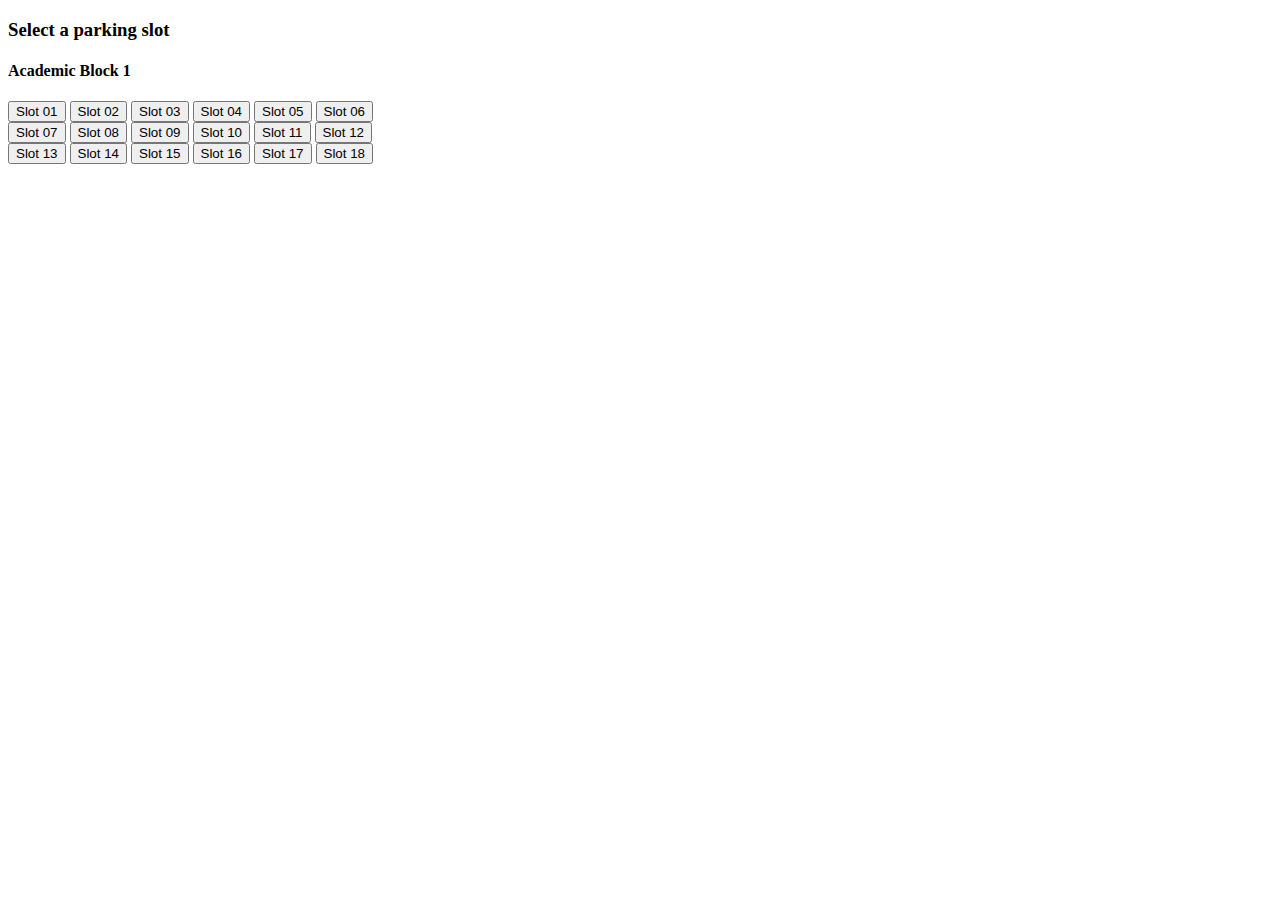
<file: parkingKc.html>
<!doctype html>
<html lang="en">
  <head>
    <!-- Required meta tags -->
    <meta charset="utf-8">
    <meta name="viewport" content="width=device-width, initial-scale=1">

    <!-- Bootstrap CSS -->
    <link href="https://cdn.jsdelivr.net/npm/bootstrap@5.0.2/dist/css/bootstrap.min.css" rel="stylesheet" integrity="sha384-EVSTQN3/azprG1Anm3QDgpJLIm9Nao0Yz1ztcQTwFspd3yD65VohhpuuCOmLASjC" crossorigin="anonymous">

    <title>Parkspot</title>
  </head>
  <body>
    <section>
        <div class="container">
            <nav class="navbar navbar-dark bg-dark text-light justify-content-center p-3">
                <h3>Select a parking slot</h3>
            </nav>
        </div>
    </section>
    <section>
        <div class="container">
            <div class="p-5 text-center">
                <h4>Academic Block 1</h4>
            </div>
            <div class="p-2 text-center">
                <button onclick="location.href='parkingSp.html'" type="button" class="btn btn-outline-dark p-3 mx-2">Slot 01</button>
                <button onclick="location.href='parkingSp.html'" type="button" class="btn btn-outline-dark p-3 mx-2">Slot 02</button>
                <button onclick="location.href='parkingSp.html'" type="button" class="btn btn-outline-dark p-3 mx-2">Slot 03</button>
                <button onclick="location.href='parkingSp.html'" type="button" class="btn btn-outline-dark p-3 mx-2">Slot 04</button>
                <button onclick="location.href='parkingSp.html'" type="button" class="btn btn-outline-dark p-3 mx-2">Slot 05</button>
                <button onclick="location.href='parkingSp.html'" type="button" class="btn btn-outline-dark p-3 mx-2">Slot 06</button>
            </div>
            <div class="p-2 text-center">
                <button onclick="location.href='parkingSp.html'" type="button" class="btn btn-outline-dark p-3 mx-2">Slot 07</button>
                <button onclick="location.href='parkingSp.html'" type="button" class="btn btn-outline-dark p-3 mx-2">Slot 08</button>
                <button onclick="location.href='parkingSp.html'" type="button" class="btn btn-outline-dark p-3 mx-2">Slot 09</button>
                <button onclick="location.href='parkingSp.html'" type="button" class="btn btn-outline-dark p-3 mx-2">Slot 10</button>
                <button onclick="location.href='parkingSp.html'" type="button" class="btn btn-outline-dark p-3 mx-2">Slot 11</button>
                <button onclick="location.href='parkingSp.html'" type="button" class="btn btn-outline-dark p-3 mx-2">Slot 12</button>
            </div>
            <div class="p-2 text-center">
                <button onclick="location.href='parkingSp.html'" type="button" class="btn btn-outline-dark p-3 mx-2">Slot 13</button>
                <button onclick="location.href='parkingSp.html'" type="button" class="btn btn-outline-dark p-3 mx-2">Slot 14</button>
                <button onclick="location.href='parkingSp.html'" type="button" class="btn btn-outline-dark p-3 mx-2">Slot 15</button>
                <button onclick="location.href='parkingSp.html'" type="button" class="btn btn-outline-dark p-3 mx-2">Slot 16</button>
                <button onclick="location.href='parkingSp.html'" type="button" class="btn btn-outline-dark p-3 mx-2">Slot 17</button>
                <button onclick="location.href='parkingSp.html'" type="button" class="btn btn-outline-dark p-3 mx-2">Slot 18</button>
            </div>            
        </div>
    </section>

   
    <script src="https://cdn.jsdelivr.net/npm/bootstrap@5.0.2/dist/js/bootstrap.bundle.min.js" integrity="sha384-MrcW6ZMFYlzcLA8Nl+NtUVF0sA7MsXsP1UyJoMp4YLEuNSfAP+JcXn/tWtIaxVXM" crossorigin="anonymous"></script>
  </body>
</html>
</file>
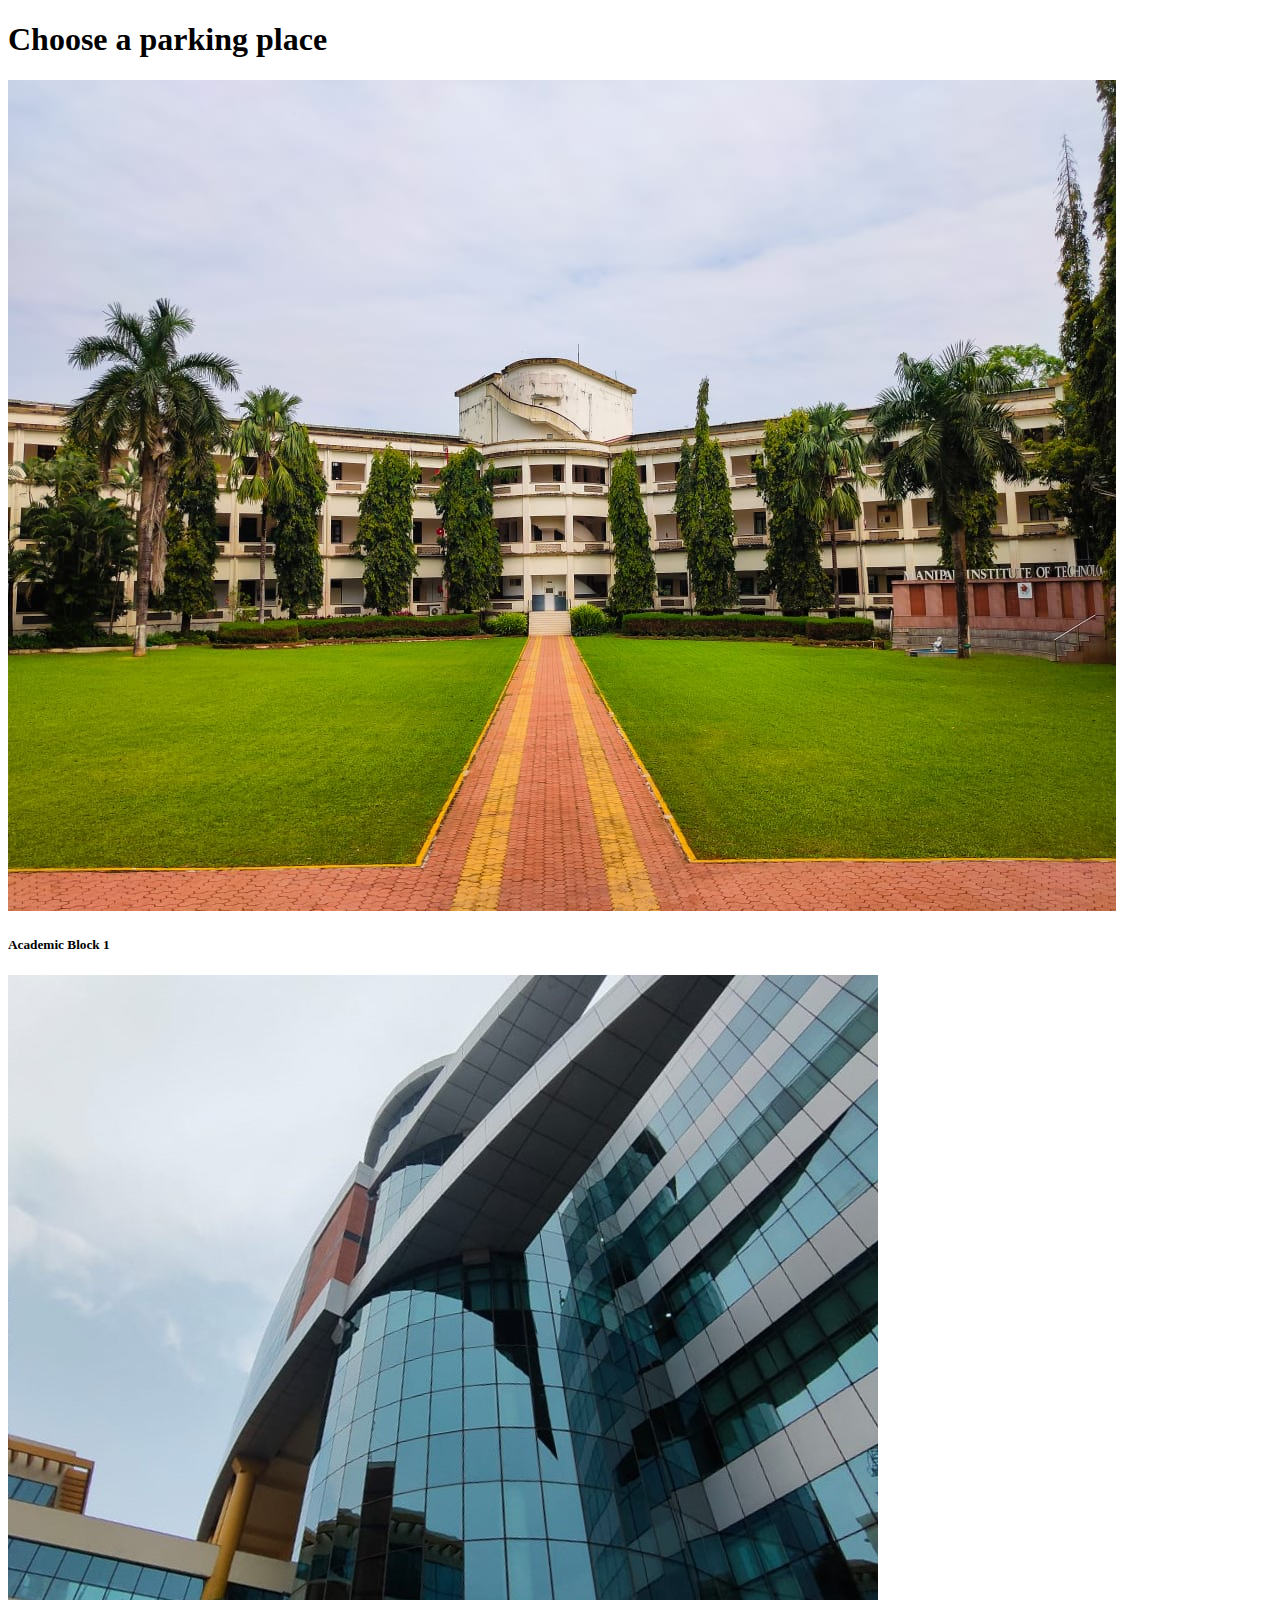
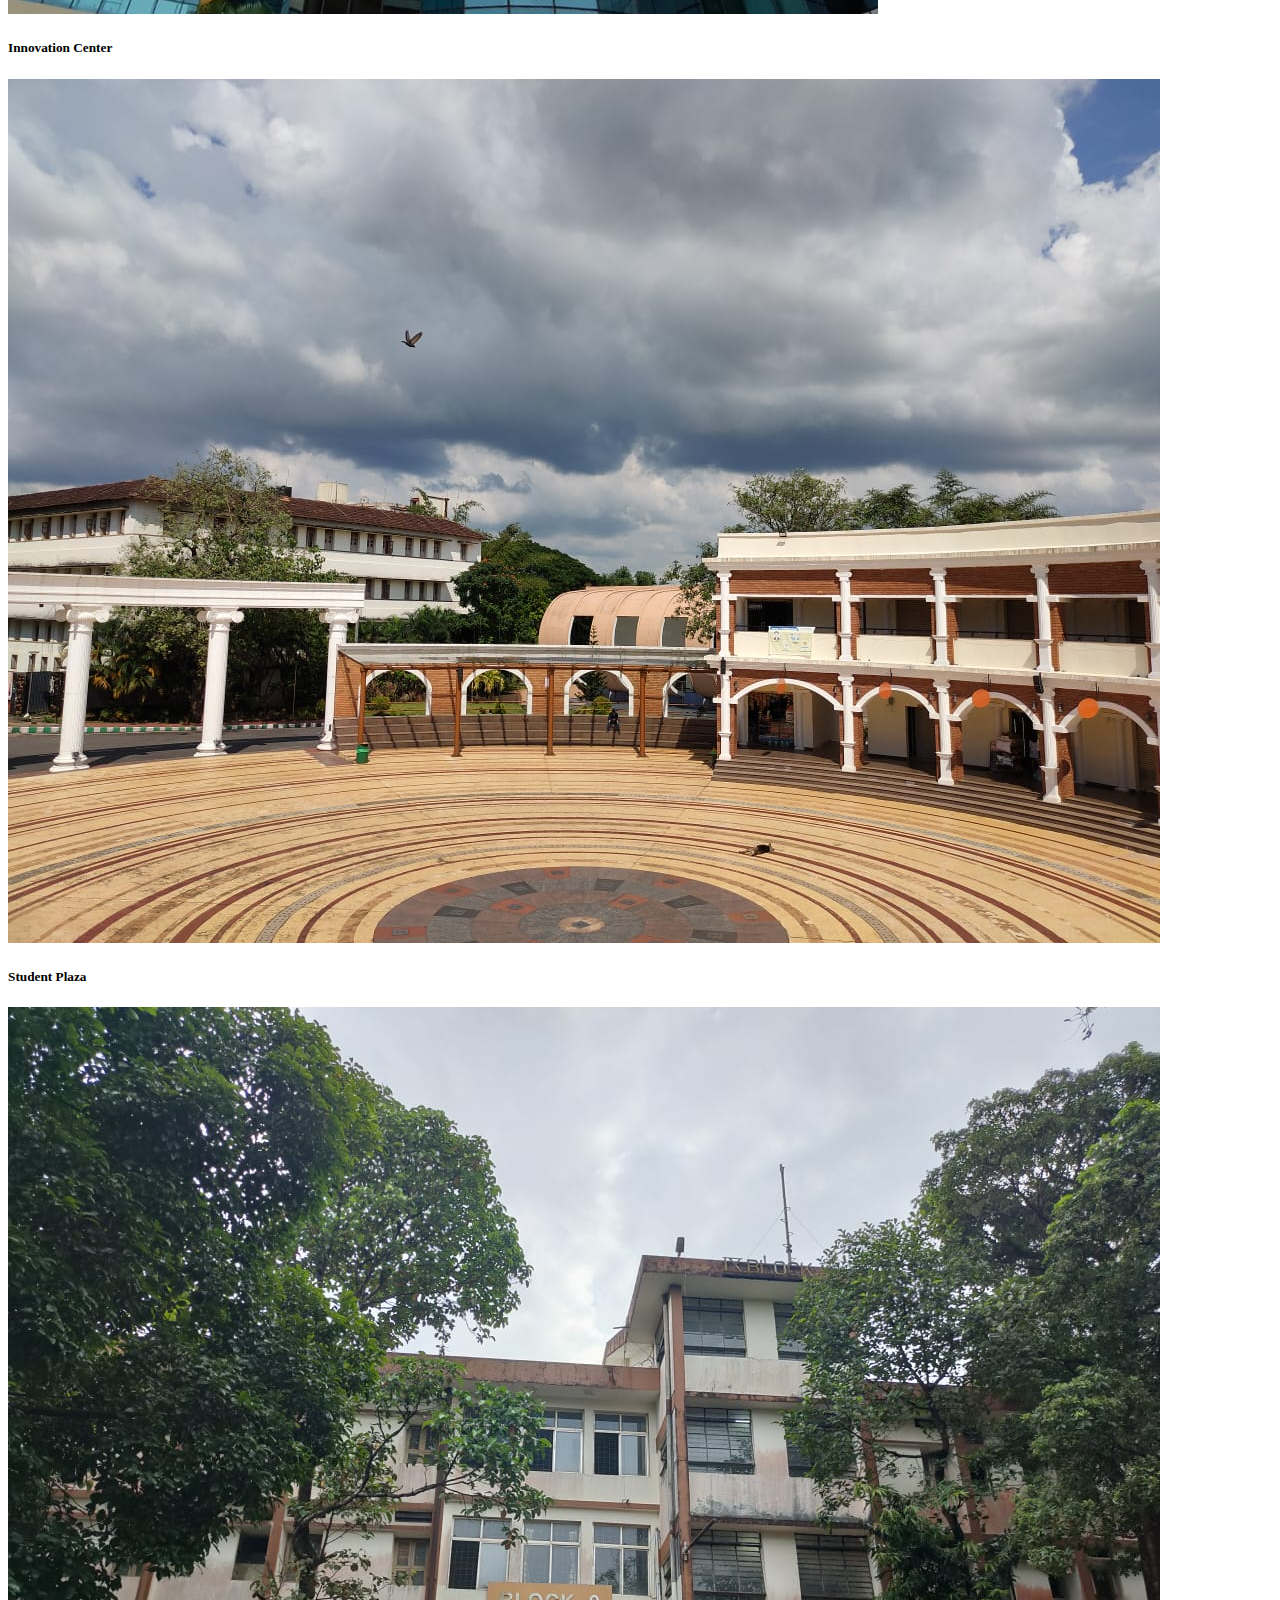
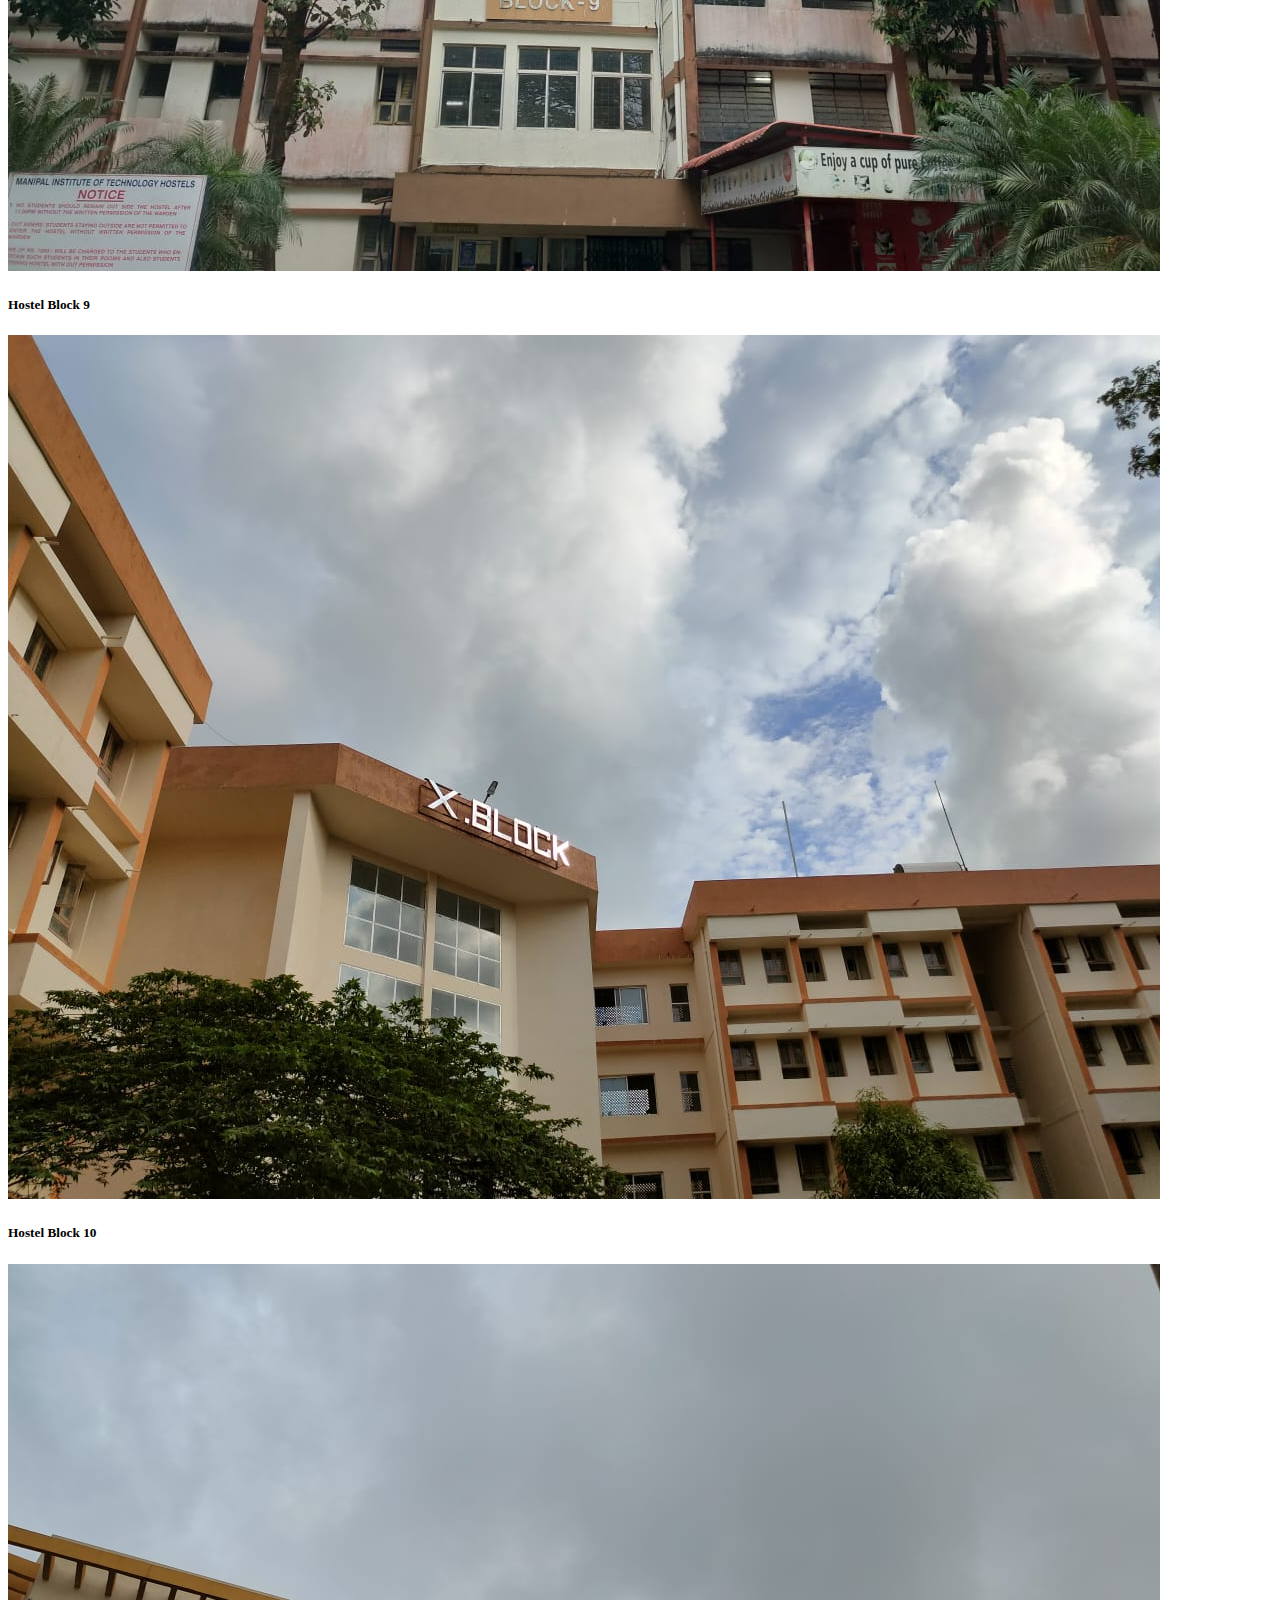
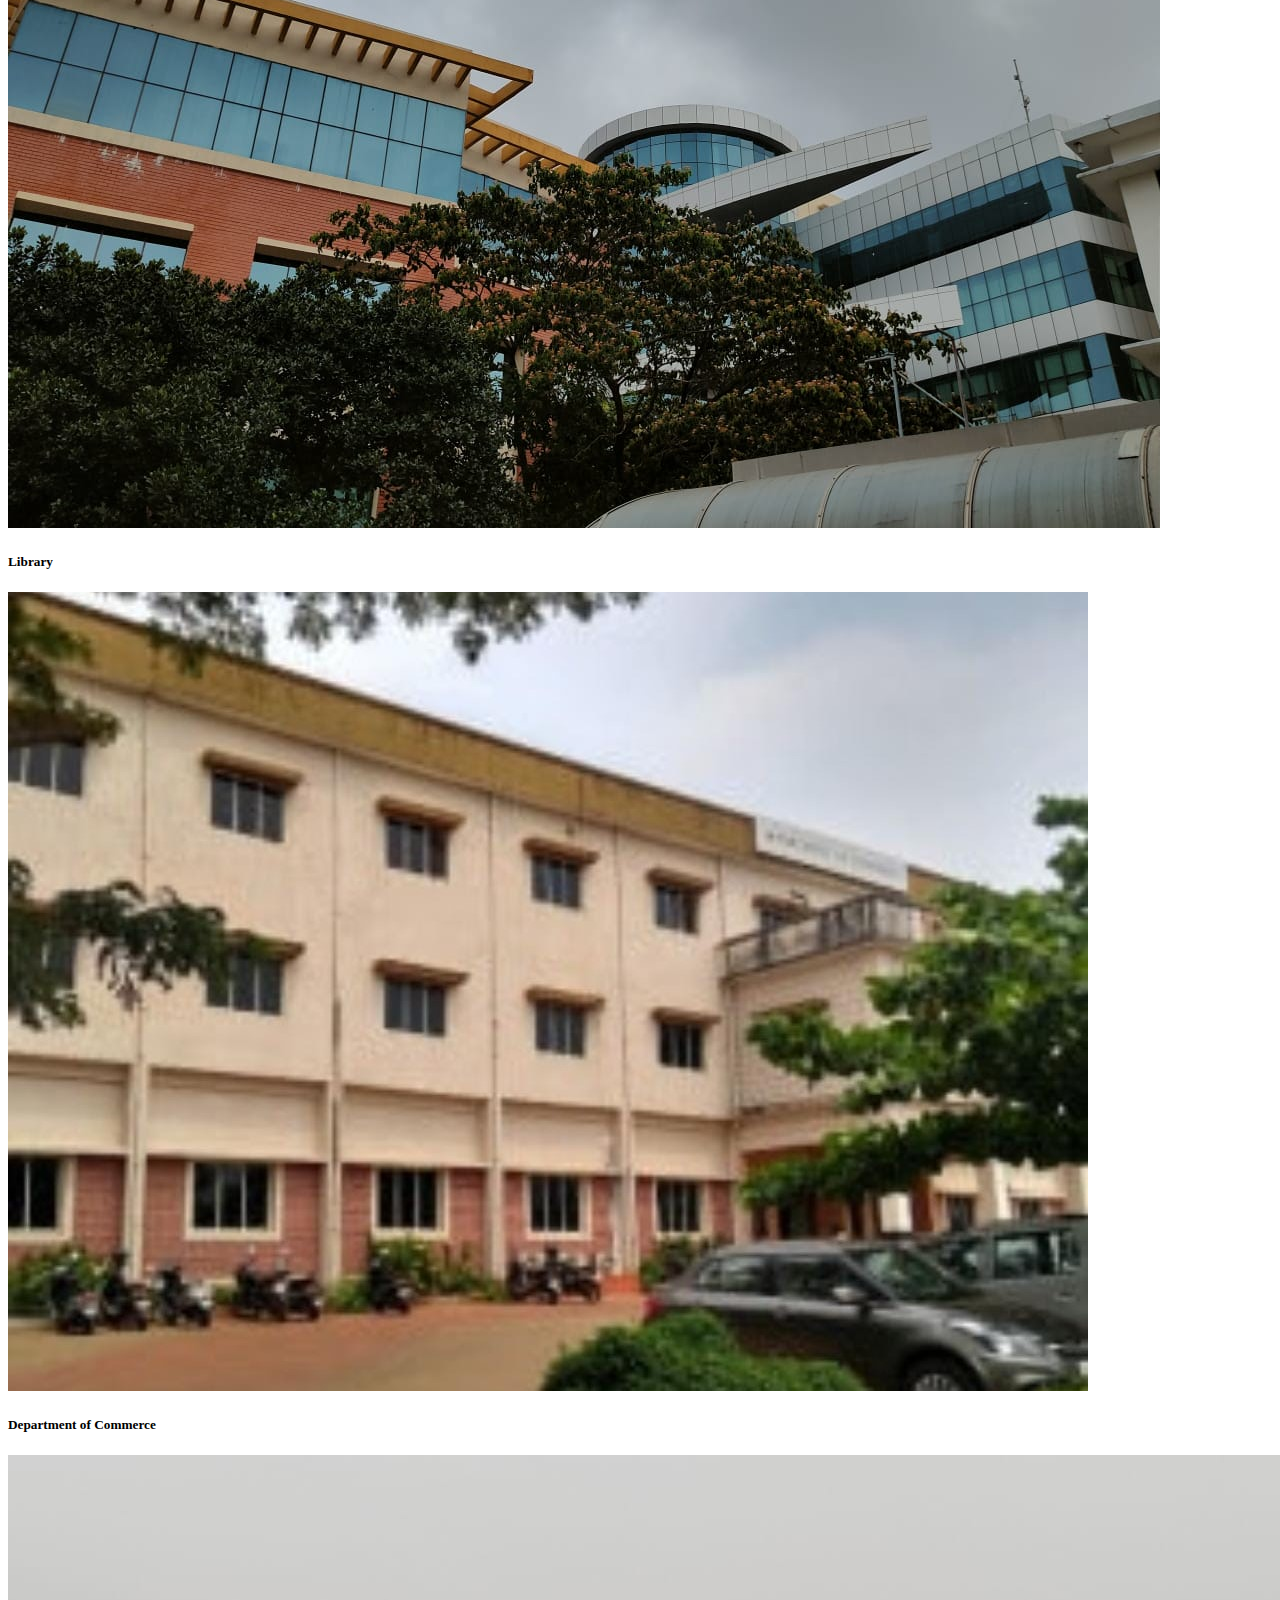
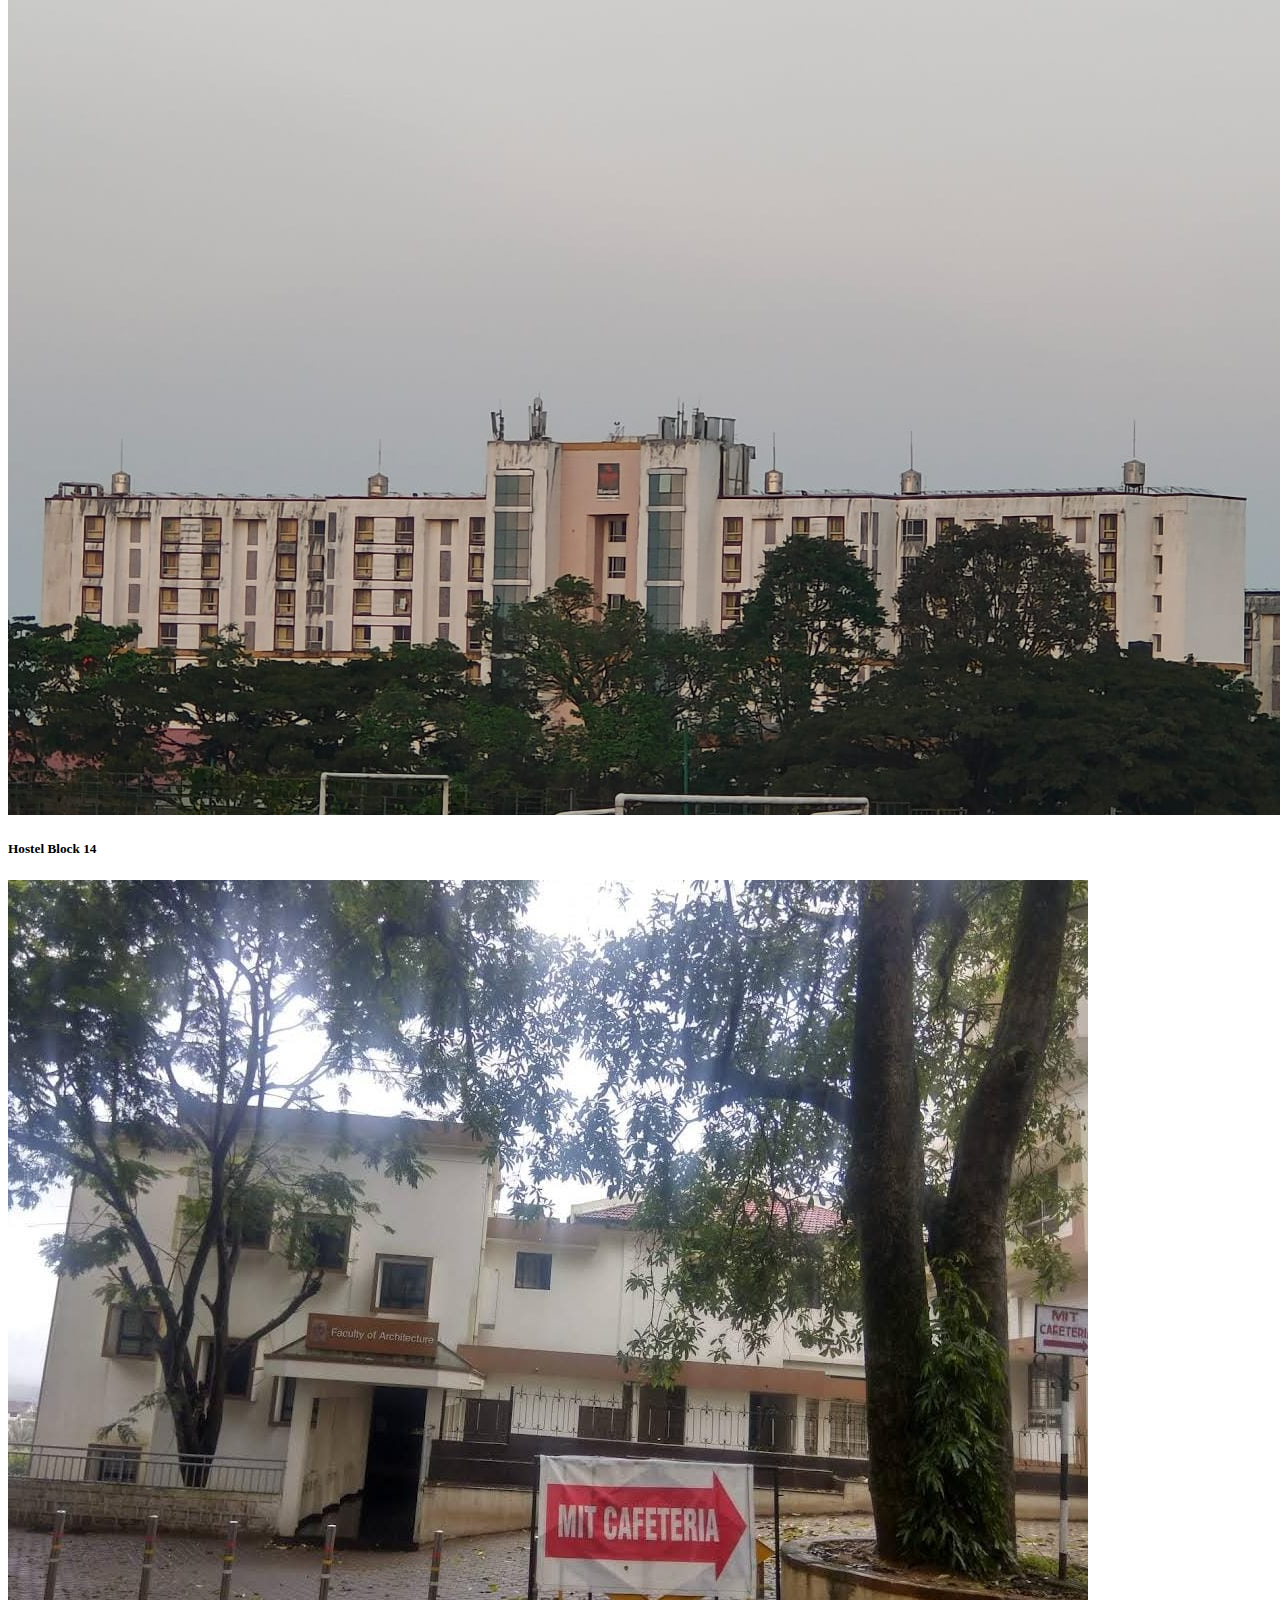
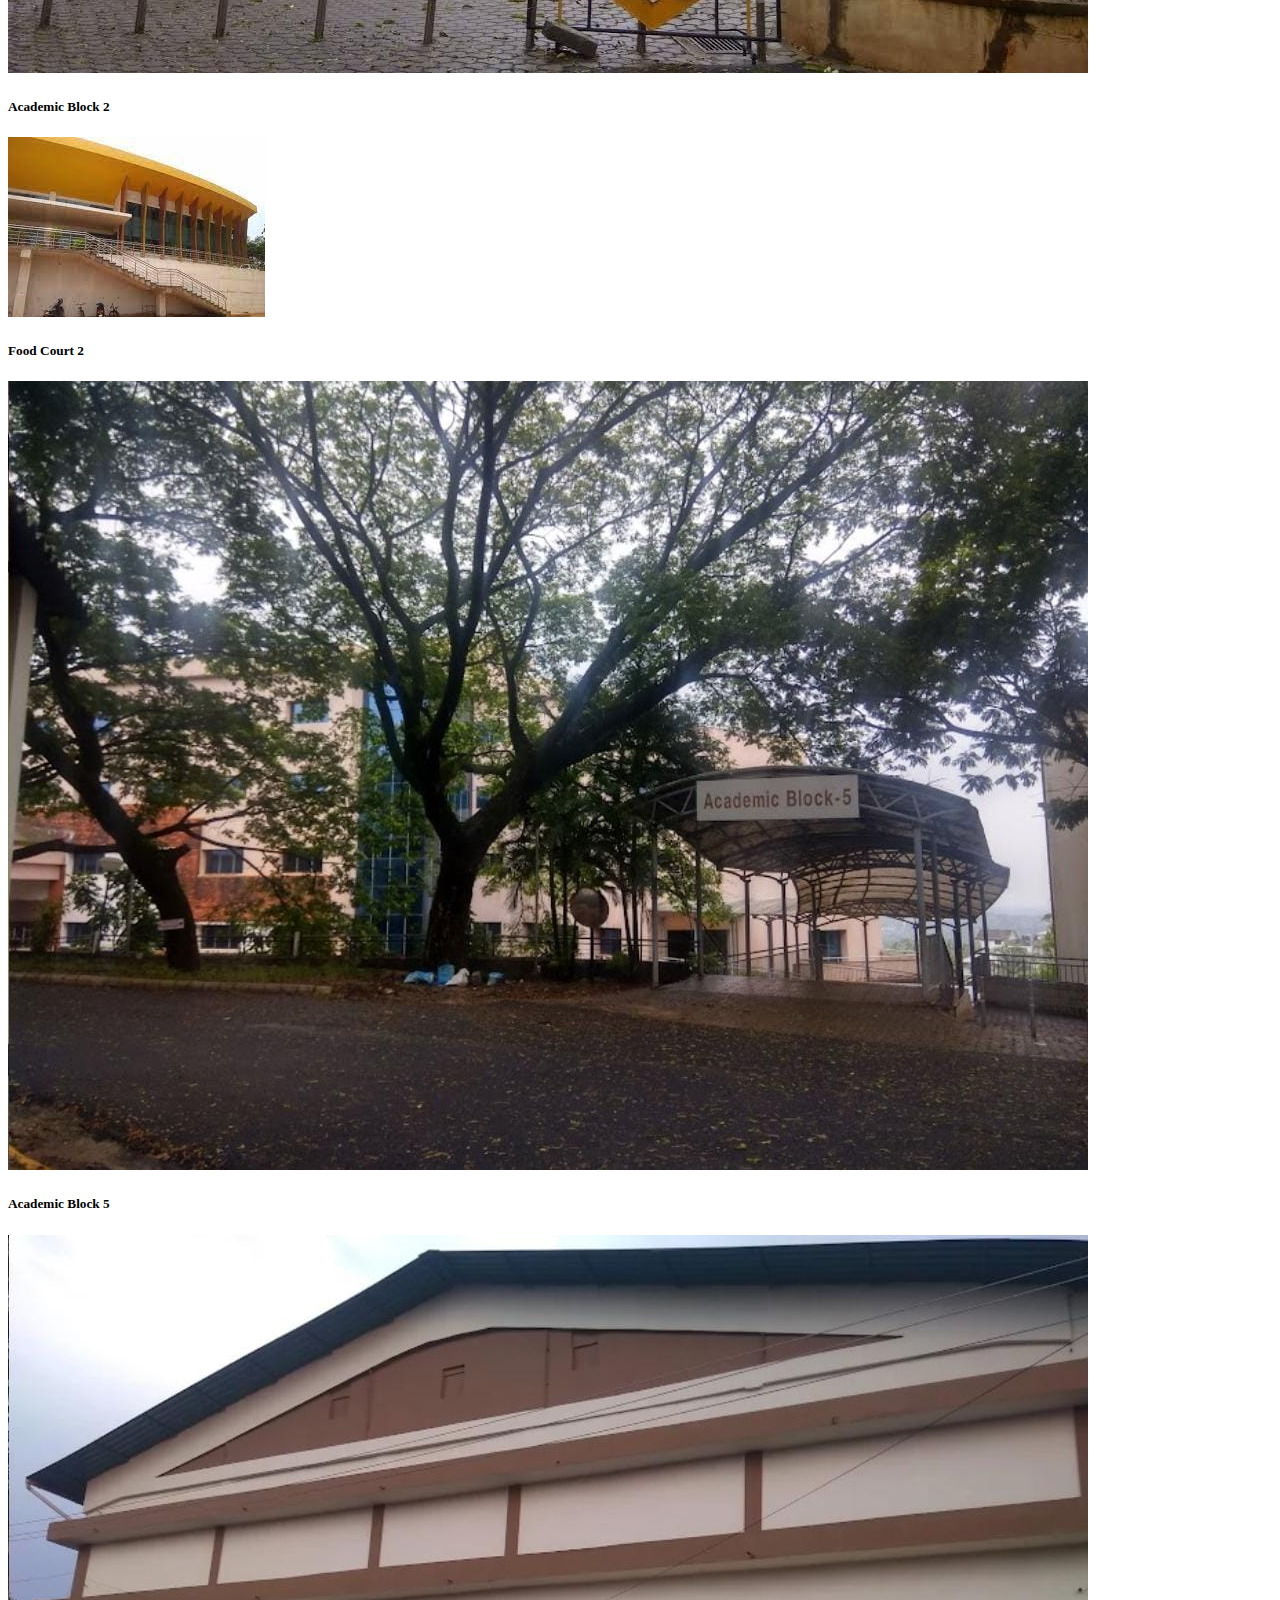
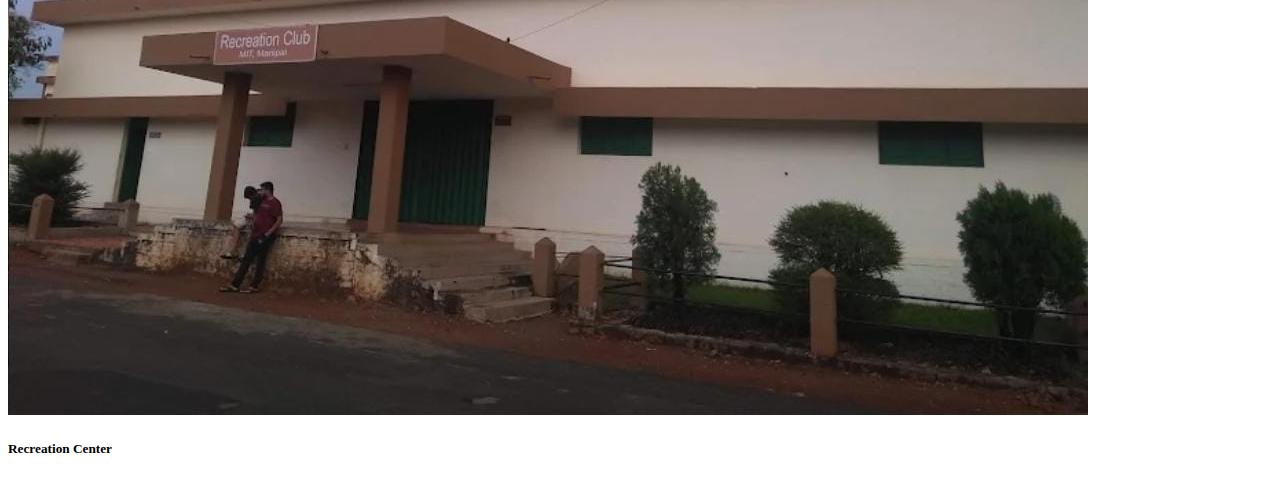
<file: parkingP1.html>
<!doctype html>
<html lang="en">
  <head>
    <!-- Required meta tags -->
    <meta charset="utf-8">
    <meta name="viewport" content="width=device-width, initial-scale=1">

    <!-- Bootstrap CSS -->
    <link href="https://cdn.jsdelivr.net/npm/bootstrap@5.0.2/dist/css/bootstrap.min.css" rel="stylesheet" integrity="sha384-EVSTQN3/azprG1Anm3QDgpJLIm9Nao0Yz1ztcQTwFspd3yD65VohhpuuCOmLASjC" crossorigin="anonymous">
    <link rel="stylesheet" href="style1.css">

    <title>Parkspot</title>
  </head>
  <body>
    <h1 class="text-center p-5">Choose a parking place</h1>
    <div class="container p-2">
        <div class="row g-4">
            <div class="col-md-6 col-lg-3">
                <div class="card custom" style="width: 18rem;">
                    <img onclick="location.href='parkingP3.html'" src="pics/ab1.jpeg" class="card-img-top" alt="...">
                    <div class="card-body">
                      <h5 class="card-title text-center">Academic Block 1</h5>
                    </div>
                </div>
            </div>
            <div class="col-md-6 col-lg-3">
                <div class="card custom" style="width: 18rem;">
                    <img src="pics/ic4.jpeg" class="card-img-top h-25" alt="...">
                    <div class="card-body">
                      <h5 class="card-title text-center">Innovation Center</h5>
                    </div>
                </div>
            </div>
            <div class="col-md-6 col-lg-3">
                <div class="card custom" style="width: 18rem;">
                    <img onclick="location.href='parkingKc.html'" src="pics/sp.jpeg" class="card-img-top h-25" alt="...">
                    <div class="card-body">
                      <h5 class="card-title text-center">Student Plaza</h5>
                    </div>
                </div>
            </div>
            <div class="col-md-6 col-lg-3">
                <div class="card custom" style="width: 18rem;">
                    <img src="pics/blk9.jpeg" class="card-img-top h-25" alt="...">
                    <div class="card-body">
                      <h5 class="card-title text-center">Hostel Block 9</h5>
                    </div>
                </div>
            </div>
            <div class="col-md-6 col-lg-3">
              <div class="card custom" style="width: 18rem;">
                  <img src="pics/b10.jpeg" class="card-img-top h-25" alt="...">
                  <div class="card-body">
                    <h5 class="card-title text-center">Hostel Block 10</h5>
                  </div>
              </div>
            </div>
          <div class="col-md-6 col-lg-3">
            <div class="card custom" style="width: 18rem;">
                <img src="pics/lib.jpeg" class="card-img-top h-25" alt="...">
                <div class="card-body">
                  <h5 class="card-title text-center">Library</h5>
                </div>
            </div>
          </div>
          <div class="col-md-6 col-lg-3">
            <div class="card custom" style="width: 18rem;">
                <img src="pics/docf.jpeg" class="card-img-top h-25" alt="...">
                <div class="card-body">
                  <h5 class="card-title text-center">Department of Commerce</h5>
                </div>
            </div>
          </div>
          <div class="col-md-6 col-lg-3">
            <div class="card custom" style="width: 18rem;">
                <img src="pics/b14.jpeg" class="card-img-top h-25" alt="...">
                <div class="card-body">
                  <h5 class="card-title text-center">Hostel Block 14</h5>
                </div>
            </div>
          </div>
          <div class="col-md-6 col-lg-3">
            <div class="card custom" style="width: 18rem;">
                <img src="pics/ab2.jpeg" class="card-img-top h-25" alt="...">
                <div class="card-body">
                  <h5 class="card-title text-center">Academic Block 2</h5>
                </div>
            </div>
          </div>
          <div class="col-md-6 col-lg-3">
            <div class="card custom" style="width: 18rem;">
                <img src="pics/fc2.jpg" class="card-img-top" alt="...">
                <div class="card-body">
                  <h5 class="card-title text-center">Food Court 2</h5>
                </div>
            </div>
          </div>
          <div class="col-md-6 col-lg-3">
            <div class="card custom" style="width: 18rem;">
                <img src="pics/ab5.jpeg" class="card-img-top" alt="...">
                <div class="card-body">
                  <h5 class="card-title text-center">Academic Block 5</h5>
                </div>
            </div>
          </div>
          <div class="col-md-6 col-lg-3">
            <div class="card custom" style="width: 18rem;">
                <img src="pics/rc.jpeg" class="card-img-top h-25" alt="...">
                <div class="card-body">
                  <h5 class="card-title text-center">Recreation Center</h5>
                </div>
            </div>
          </div>
        </div>
    </div>
   
    <script src="https://cdn.jsdelivr.net/npm/bootstrap@5.0.2/dist/js/bootstrap.bundle.min.js" integrity="sha384-MrcW6ZMFYlzcLA8Nl+NtUVF0sA7MsXsP1UyJoMp4YLEuNSfAP+JcXn/tWtIaxVXM" crossorigin="anonymous"></script>
  </body>
</html>
</file>
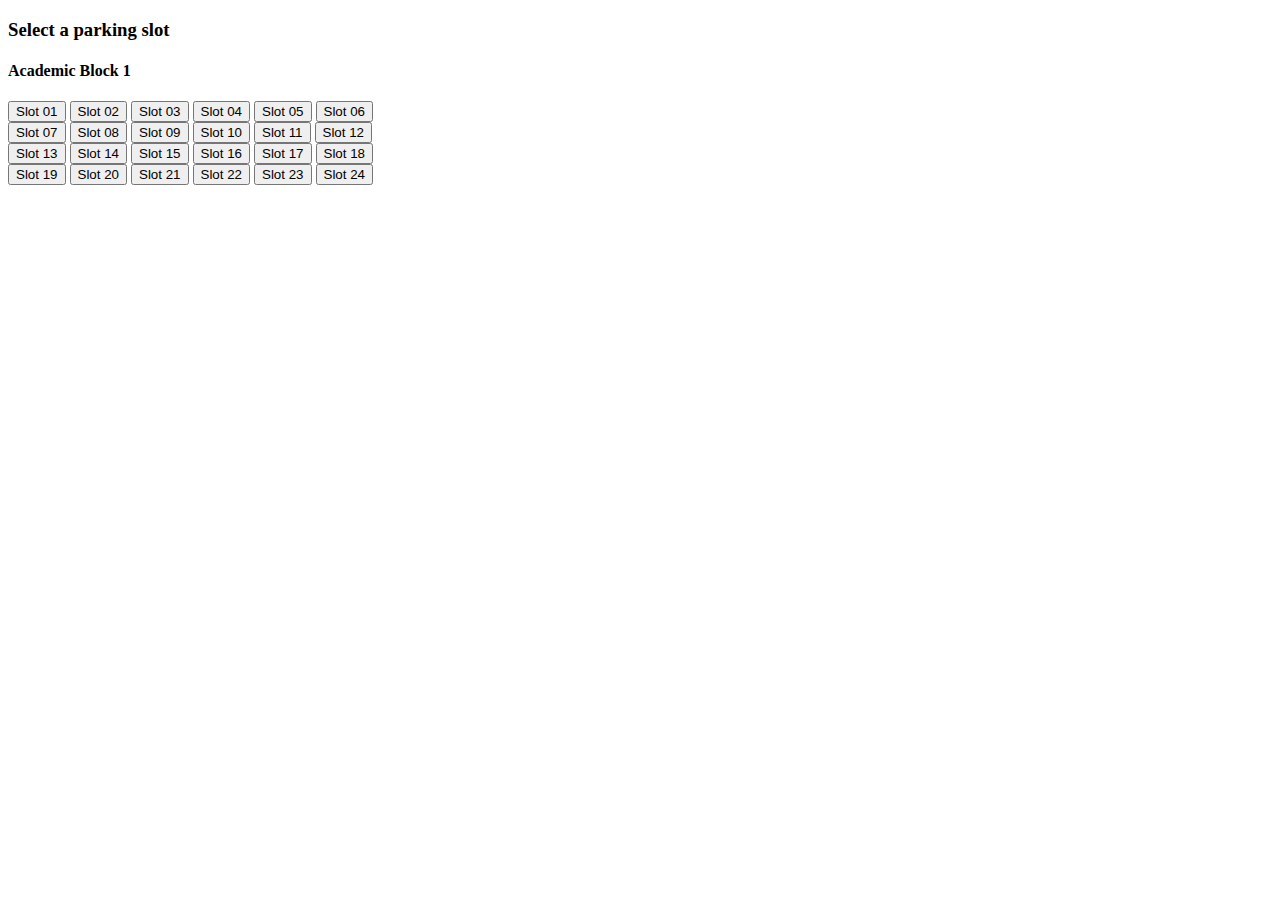
<file: parkingP3.html>
<!doctype html>
<html lang="en">
  <head>
    <!-- Required meta tags -->
    <meta charset="utf-8">
    <meta name="viewport" content="width=device-width, initial-scale=1">

    <!-- Bootstrap CSS -->
    <link href="https://cdn.jsdelivr.net/npm/bootstrap@5.0.2/dist/css/bootstrap.min.css" rel="stylesheet" integrity="sha384-EVSTQN3/azprG1Anm3QDgpJLIm9Nao0Yz1ztcQTwFspd3yD65VohhpuuCOmLASjC" crossorigin="anonymous">

    <title>Parkspot</title>
  </head>
  <body>
    <section>
        <div class="container">
            <nav class="navbar navbar-dark bg-dark text-light justify-content-center p-3">
                <h3>Select a parking slot</h3>
            </nav>
        </div>
    </section>
    <section>
        <div class="container">
            <div class="p-5 text-center">
                <h4>Academic Block 1</h4>
            </div>
            <div class="p-2 text-center">
                <button onclick="location.href='parkingP4.html'" type="button" class="btn btn-outline-dark p-3 mx-2">Slot 01</button>
                <button onclick="location.href='parkingP4.html'" type="button" class="btn btn-outline-dark p-3 mx-2">Slot 02</button>
                <button onclick="location.href='parkingP4.html'" type="button" class="btn btn-outline-dark p-3 mx-2">Slot 03</button>
                <button onclick="location.href='parkingP4.html'" type="button" class="btn btn-outline-dark p-3 mx-2">Slot 04</button>
                <button onclick="location.href='parkingP4.html'" type="button" class="btn btn-outline-dark p-3 mx-2">Slot 05</button>
                <button onclick="location.href='parkingP4.html'" type="button" class="btn btn-outline-dark p-3 mx-2">Slot 06</button>
            </div>
            <div class="p-2 text-center">
                <button onclick="location.href='parkingP4.html'" type="button" class="btn btn-outline-dark p-3 mx-2">Slot 07</button>
                <button onclick="location.href='parkingP4.html'" type="button" class="btn btn-outline-dark p-3 mx-2">Slot 08</button>
                <button onclick="location.href='parkingP4.html'" type="button" class="btn btn-outline-dark p-3 mx-2">Slot 09</button>
                <button onclick="location.href='parkingP4.html'" type="button" class="btn btn-outline-dark p-3 mx-2">Slot 10</button>
                <button onclick="location.href='parkingP4.html'" type="button" class="btn btn-outline-dark p-3 mx-2">Slot 11</button>
                <button onclick="location.href='parkingP4.html'" type="button" class="btn btn-outline-dark p-3 mx-2">Slot 12</button>
            </div>
            <div class="p-2 text-center">
                <button onclick="location.href='parkingP4.html'" type="button" class="btn btn-outline-dark p-3 mx-2">Slot 13</button>
                <button onclick="location.href='parkingP4.html'" type="button" class="btn btn-outline-dark p-3 mx-2">Slot 14</button>
                <button onclick="location.href='parkingP4.html'" type="button" class="btn btn-outline-dark p-3 mx-2">Slot 15</button>
                <button onclick="location.href='parkingP4.html'" type="button" class="btn btn-outline-dark p-3 mx-2">Slot 16</button>
                <button onclick="location.href='parkingP4.html'" type="button" class="btn btn-outline-dark p-3 mx-2">Slot 17</button>
                <button onclick="location.href='parkingP4.html'" type="button" class="btn btn-outline-dark p-3 mx-2">Slot 18</button>
            </div>
            <div class="p-2 text-center">
                <button onclick="location.href='parkingP4.html'" type="button" class="btn btn-outline-dark p-3 mx-2">Slot 19</button>
                <button onclick="location.href='parkingP4.html'" type="button" class="btn btn-outline-dark p-3 mx-2">Slot 20</button>
                <button onclick="location.href='parkingP4.html'" type="button" class="btn btn-outline-dark p-3 mx-2">Slot 21</button>
                <button onclick="location.href='parkingP4.html'" type="button" class="btn btn-outline-dark p-3 mx-2">Slot 22</button>
                <button onclick="location.href='parkingP4.html'" type="button" class="btn btn-outline-dark p-3 mx-2">Slot 23</button>
                <button onclick="location.href='parkingP4.html'" type="button" class="btn btn-outline-dark p-3 mx-2">Slot 24</button>
            </div>
            
        </div>
    </section>

   
    <script src="https://cdn.jsdelivr.net/npm/bootstrap@5.0.2/dist/js/bootstrap.bundle.min.js" integrity="sha384-MrcW6ZMFYlzcLA8Nl+NtUVF0sA7MsXsP1UyJoMp4YLEuNSfAP+JcXn/tWtIaxVXM" crossorigin="anonymous"></script>
  </body>
</html>
</file>
<file: style1.css>
.custom{
    border-color: chocolate;
}
</file>
